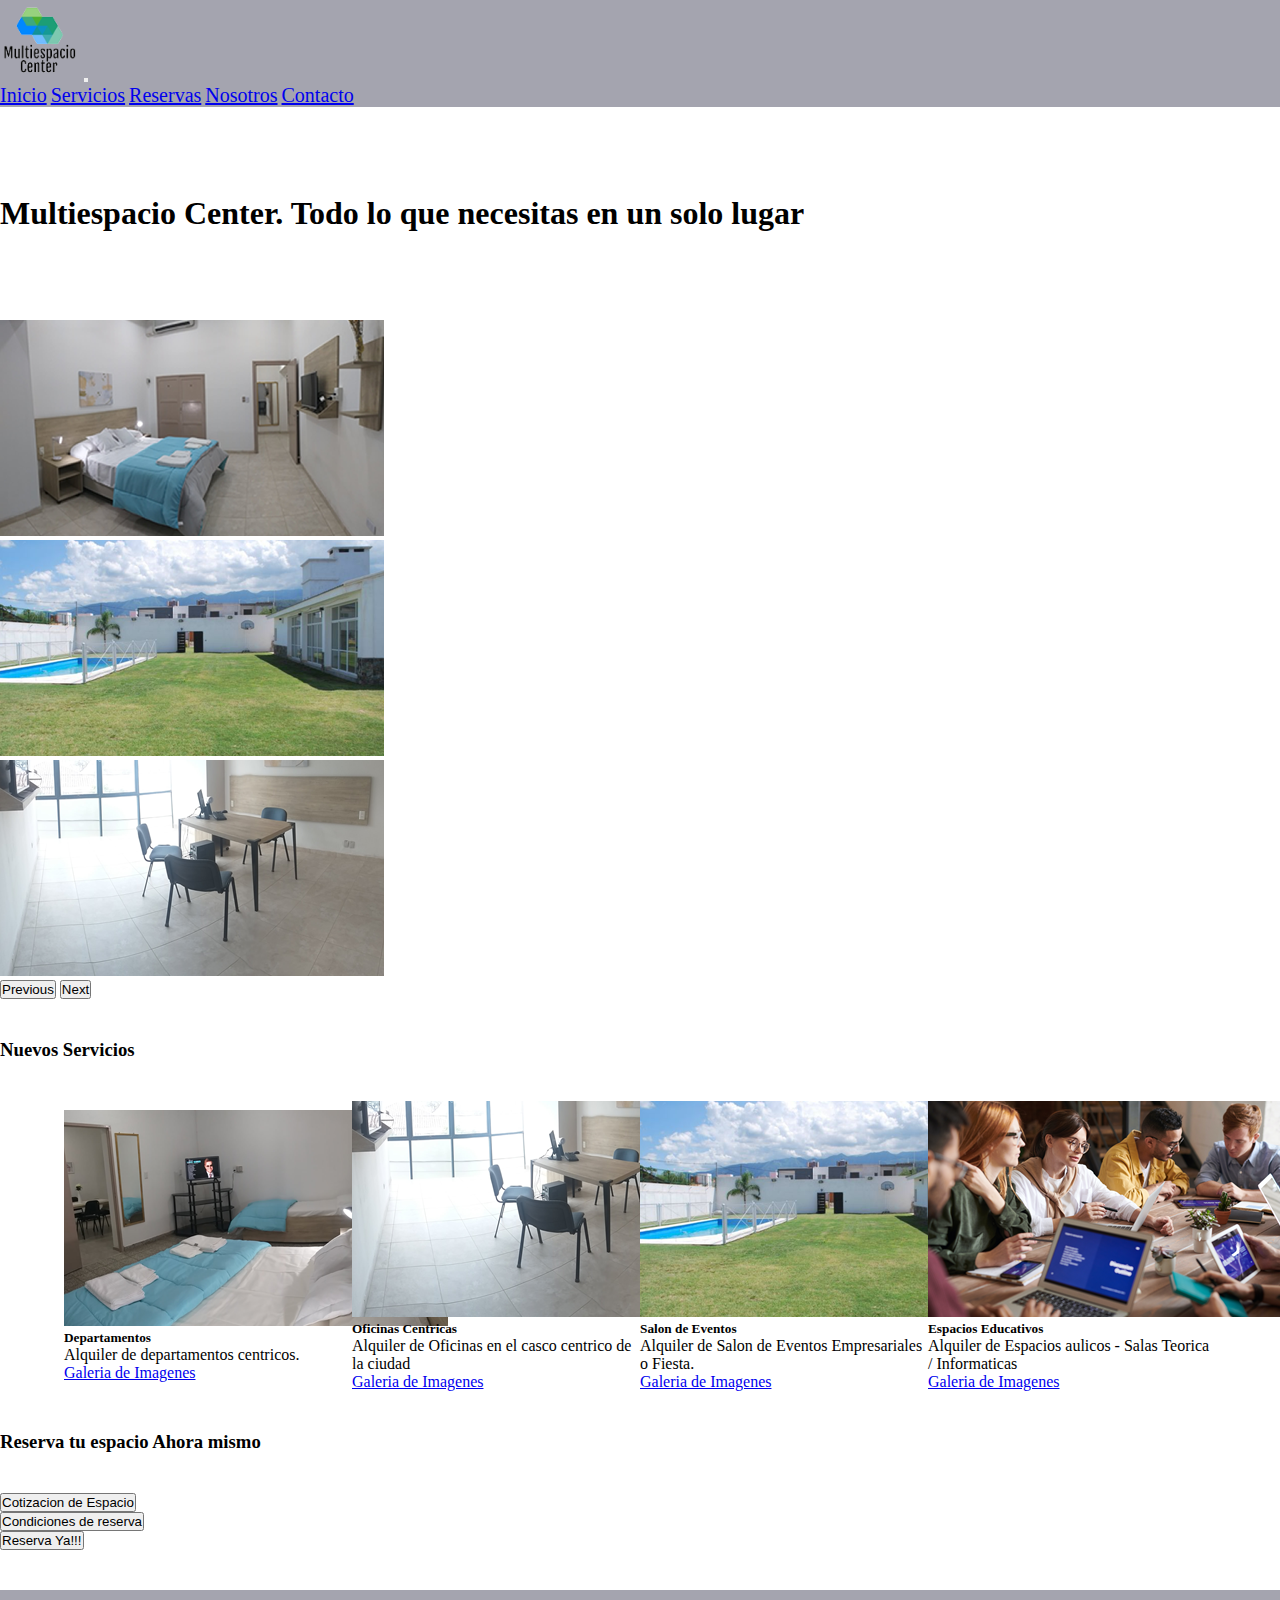
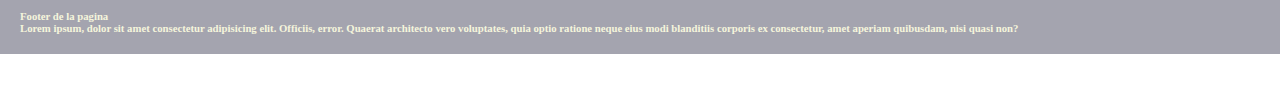
<file: index.html>
<!DOCTYPE html>
<html lang="en">
<head>
    <meta charset="UTF-8">
    <meta http-equiv="X-UA-Compatible" content="IE=edge">
    <meta name="viewport" content="width=device-width, initial-scale=1.0">
    <title>Multiespacio Center. Home</title>
	<link rel="shortcut icon" href="../imagen/favicon-16x16.png">
    <!-- CSS only -->
<link href="https://cdn.jsdelivr.net/npm/bootstrap@5.2.2/dist/css/bootstrap.min.css" rel="stylesheet" integrity="sha384-Zenh87qX5JnK2Jl0vWa8Ck2rdkQ2Bzep5IDxbcnCeuOxjzrPF/et3URy9Bv1WTRi" crossorigin="anonymous">
<!-- JavaScript Bundle with Popper -->
<script src="https://cdn.jsdelivr.net/npm/bootstrap@5.2.2/dist/js/bootstrap.bundle.min.js" integrity="sha384-OERcA2EqjJCMA+/3y+gxIOqMEjwtxJY7qPCqsdltbNJuaOe923+mo//f6V8Qbsw3" crossorigin="anonymous"></script>
<link rel="stylesheet" href="./css/estilos.css">
</head>
<body class="bg-success p-2 text-dark bg-opacity-10">

<!-- 	Index desarrollado con bootstrap -->

<header>
	<!-- 	NavBar desarrollado con  bootstrap-->
	<nav class="navbar navbar-expand-lg fixed-top navcolor">
		<div class="container-fluid">
		  <img src="./imagen/logo_multiespacio_10x10-.png" alt="Bootstrap" width="80" height="80">
		  
		  <button class="navbar-toggler" type="button" data-bs-toggle="collapse" data-bs-target="#navbarNav" aria-controls="navbarNav" aria-expanded="false" aria-label="Toggle navigation">
			<span class="navbar-toggler-icon"></span>
		  </button>
		  <div class="collapse navbar-collapse" id="navbarNav">
			<ul class="navbar-nav ms-auto text-white">
			  <li class="nav-item">
				<a class="nav-link active" aria-current="page text-white" href="./index.html">Inicio</a>
			  </li>
			  <li class="nav-item">
				<a class="nav-link text-white" href="./pages/servicios.html">Servicios</a>
			  </li>
			  <li class="nav-item">
				<a class="nav-link text-white" href="./pages/reservas.html">Reservas</a>
			  </li>
			  <li class="nav-item">
				<a class="nav-link text-white" href="./pages/nosotros.html">Nosotros</a>
			  </li>
			  <li class="nav-item">
				<a class="nav-link text-white " href="./pages/contacto.html">Contacto</a>
			  </li>
			</ul>
		  </div>
		</div>
	  </nav>
	  <div class="container-fluid bg-success p-2 text-dark bg-opacity-25 text-info text-center margin_div ">
	  <h1>Multiespacio Center. Todo lo que necesitas en un solo lugar</h1>
	</div>
</header>
<main>
<!-- Seccion Principal -->
<section class="container-fluid ">
	<!-- Article correspondiente al Carrousel -->
	<article class="art_margin container-fluid">
		<div id="carouselExampleControls" class="carousel slide container-fluid tamanio_img" data-bs-ride="carousel">
			<div class="carousel-inner tamanio_img">
			  <div class="carousel-item active tamanio_img">
				<img src="./imagen/foto_1.png" class="d-block w-100 img-fluid img-thumbnail" alt="...">
			  </div>
			  <div class="carousel-item tamanio_img">
				<img src="./imagen/foto_3.png" class="d-block w-100 img-fluid img-thumbnail" alt="...">
			  </div>
			  <div class="carousel-item tamanio_img">
				<img src="./imagen/foto_4.png" class="d-block w-100 img-fluid img-thumbnail" alt="...">
			  </div>
			</div>
			<button class="carousel-control-prev" type="button" data-bs-target="#carouselExampleControls" data-bs-slide="prev">
			  <span class="carousel-control-prev-icon" aria-hidden="true"></span>
			  <span class="visually-hidden">Previous</span>
			</button>
			<button class="carousel-control-next" type="button" data-bs-target="#carouselExampleControls" data-bs-slide="next">
			  <span class="carousel-control-next-icon" aria-hidden="true"></span>
			  <span class="visually-hidden">Next</span>
			</button>
		  </div>
	</article>
	<!-- Article correspondiente galeria de imagenes con sus servicios -->
	<article class="art_margin">
		<div class="container-fluid bg-success p-2 text-dark bg-opacity-25 text-info text-center margin_div_grid">
			<h3>Nuevos Servicios</h3>
		</div>
		<!-- Grid -->
		<div class="container ">
			<div class="row justify-content-center d-flex align-items-center">
			  <div class="col-12 justify-content-center d-flex align-items-center col-md-6 col-xl-3 margin-bottom">
				<div class="card" style="width: 18rem;">
					<img src="./imagen/foto_6.png" class="card-img-top" alt="...">
					<div class="card-body">
					  <h5 class="card-title">Departamentos</h5>
					  <p class="card-text">Alquiler de departamentos centricos.</p>
					  <a href="#" class="btn btn-primary">Galeria de Imagenes</a>
					</div>
				  </div>
			  </div>
			  <div class="col-12 justify-content-center d-flex align-items-center col-md-6 col-xl-3">
				<div class="card" style="width: 18rem;">
					<img src="./imagen/foto_4.png" class="card-img-top" alt="...">
					<div class="card-body">
					  <h5 class="card-title">Oficinas Centricas</h5>
					  <p class="card-text">Alquiler de Oficinas en el casco centrico de la ciudad</p>
					  <a href="#" class="btn btn-primary">Galeria de Imagenes</a>
					</div>
				  </div>
			  </div>
			  <div class="col-12 justify-content-center d-flex align-items-center col-md-6 col-xl-3 margin-bottom">
				<div class="card" style="width: 18rem;">
					<img src="./imagen/foto_3.png" class="card-img-top" alt="...">
					<div class="card-body">
					  <h5 class="card-title">Salon de Eventos</h5>
					  <p class="card-text">Alquiler de Salon de Eventos Empresariales o Fiesta.</p>
					  <a href="#" class="btn btn-primary">Galeria de Imagenes</a>
					</div>
				  </div>
			  </div>
			  <div class="col-12 justify-content-center d-flex align-items-center col-md-6 col-xl-3 margin-bottom">
				<div class="card" style="width: 18rem;">
					<img src="./imagen/foto_oficina3.png" class="card-img-top" alt="...">
					<div class="card-body">
					  <h5 class="card-title">Espacios Educativos</h5>
					  <p class="card-text">Alquiler de Espacios aulicos - Salas Teorica / Informaticas</p>
					  <a href="#" class="btn btn-primary">Galeria de Imagenes</a>
					</div>
				  </div>
			  </div>
			</div>
		  </div>		




	</article>
	<!-- Article correspondiente al espacio de reservas -->
	<article>
		<div class="container-fluid bg-success p-2 text-dark bg-opacity-25 text-info text-center">
			<h3>Reserva tu espacio Ahora mismo</h3>
		
		<div class="container text-center art_margin">
			<div class="row">
			  <div class="col">
				<button type="button" class="btn btn-primary">Cotizacion de Espacio</button>
			  </div>
			  <div class="col">
				<button type="button" class="btn btn-primary">Condiciones de reserva</button>
			  </div>
			  <div class="col">
				<button type="button" class="btn btn-primary">Reserva Ya!!!</button>
			  </div>
			</div>
		  </div>
		</div>  
	</article>
</section>
</main>
<!-- Foooter Pie de pagina -->
<footer class="art_margin">
<div class="container-fluid  text-center">
	<h6 class="h6">Footer de la pagina</h6>    
    <h6 class="h6">Lorem ipsum, dolor sit amet consectetur adipisicing elit. Officiis, error. Quaerat architecto vero voluptates, quia optio ratione neque eius modi blanditiis corporis ex consectetur, amet aperiam quibusdam, nisi quasi non?</h6>    
</div>
</footer>
</body>
</html>
</file>
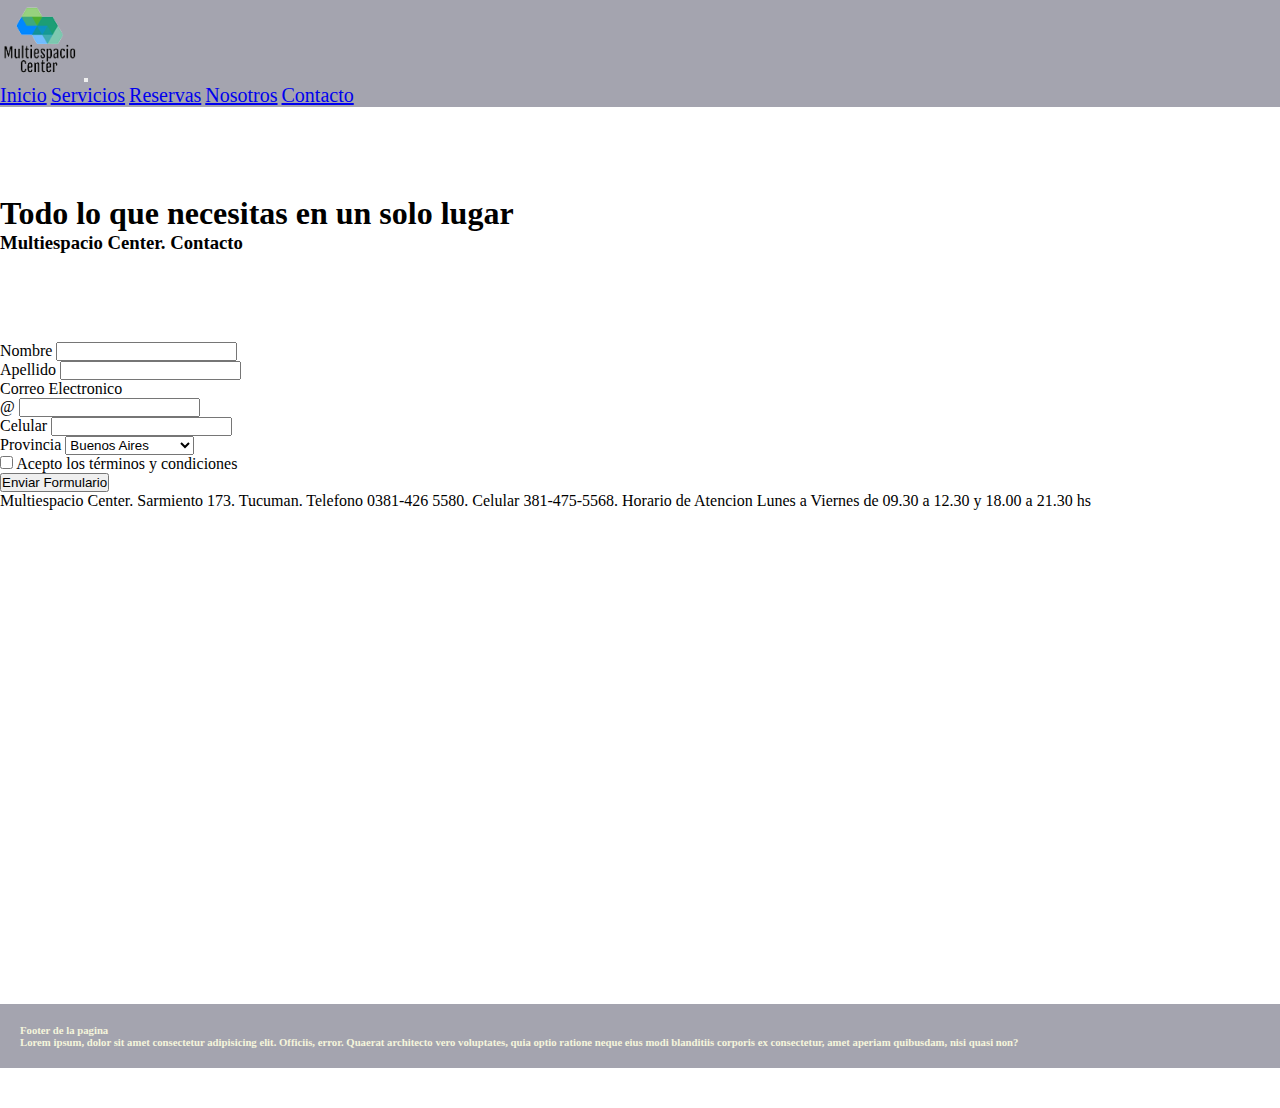
<file: pages/Contacto.html>
<!DOCTYPE html>
<html lang="en">
<head>
    <meta charset="UTF-8">
    <meta http-equiv="X-UA-Compatible" content="IE=edge">
    <meta name="viewport" content="width=device-width, initial-scale=1.0">
    <title>Multiespacio Center. Contacto</title>
	<link rel="shortcut icon" href="../imagen/favicon-16x16.png">
    <!-- CSS only -->
<link href="https://cdn.jsdelivr.net/npm/bootstrap@5.2.2/dist/css/bootstrap.min.css" rel="stylesheet" integrity="sha384-Zenh87qX5JnK2Jl0vWa8Ck2rdkQ2Bzep5IDxbcnCeuOxjzrPF/et3URy9Bv1WTRi" crossorigin="anonymous">
<!-- JavaScript Bundle with Popper -->
<script src="https://cdn.jsdelivr.net/npm/bootstrap@5.2.2/dist/js/bootstrap.bundle.min.js" integrity="sha384-OERcA2EqjJCMA+/3y+gxIOqMEjwtxJY7qPCqsdltbNJuaOe923+mo//f6V8Qbsw3" crossorigin="anonymous"></script>
<link rel="stylesheet" href="../css/estilos.css">
</head>
<body class="bg-success p-2 text-dark bg-opacity-10">

<!-- 	Servicios desarrollado con bootstrap + formulario+iframe> -->

<header>
	 	<!-- NavBar desarrollado con  bootstrap -->
	<nav class="navbar navbar-expand-lg fixed-top navcolor">
		<div class="container-fluid">
		  <img src="../imagen/logo_multiespacio_10x10-.png" alt="Bootstrap" width="80" height="80">
		  
		  <button class="navbar-toggler" type="button" data-bs-toggle="collapse" data-bs-target="#navbarNav" aria-controls="navbarNav" aria-expanded="false" aria-label="Toggle navigation">
			<span class="navbar-toggler-icon"></span>
		  </button>
		  <div class="collapse navbar-collapse" id="navbarNav">
			<ul class="navbar-nav ms-auto text-white">
			  <li class="nav-item">
				<a class="nav-link text-white "  href="../index.html">Inicio</a>
			  </li>
			  <li class="nav-item">
				<a class="nav-link   text-white  "  href="./Servicios.html">Servicios</a>
			  </li>
			  <li class="nav-item">
				<a class="nav-link text-white" href="./reservas.html">Reservas</a>
			  </li>
			  <li class="nav-item">
				<a class="nav-link text-white" href="./nosotros.html">Nosotros</a>
			  </li>
			  <li class="nav-item">
				<a class="nav-link active" aria-current="page text-white" href="./Contacto.html">Contacto</a>
			  </li>
			</ul>
		  </div>
		</div>
	  </nav>
	  <div class="container-fluid bg-success p-2 text-dark bg-opacity-25 text-info text-center margin_div ">
	  <h1>Todo lo que necesitas en un solo lugar</h1>
	  <h3>Multiespacio Center. Contacto</h3>
	</div>
</header>
<main>
<!-- Seccion Principal -->
<section class="">
	<!-- 	Formulario para completar-->
	
	<article class="">
		<!-- Grid -->
	
		<div class="container text-left">
			<div class="row">
	  			<div class="col-12 col-md-6">
		
					<form class="row g-3 needs-validation" novalidate>
						<div class="col-md-4">
			  				<label for="validationCustom01" class="form-label">Nombre</label>
			  				<input type="text" class="form-control" id="validationCustom01"  required>
						</div>
						<div class="col-md-4">
			  				<label for="validationCustom02" class="form-label">Apellido</label>
			  				<input type="text" class="form-control" id="validationCustom02"  required>
						</div>
						<div class="col-md-4">
			  				<label for="validationCustomUsername" class="form-label">Correo Electronico</label>
			  			<div class="input-group has-validation">
							<span class="input-group-text" id="inputGroupPrepend">@</span>
							<input type="text" class="form-control" id="validationCustomUsername" aria-describedby="inputGroupPrepend" required>
			  			</div>
						</div>
						<div class="col-md-6">
			  				<label for="validationCustom03" class="form-label">Celular</label>
			  				<input type="text" class="form-control" id="validationCustom03" required>
						</div>
						<div class="col-md-3">
			  				<label for="validationCustom04" class="form-label">Provincia</label>
			  				<select class="form-select" id="validationCustom04" required>
								<option selected disabled value="">Buenos Aires</option>
								<option>Catamarca</option>
								<option>Ciudad Autonoma</option>
								<option>Cordoba</option>
								<option>...</option>
			  				</select>
						</div>
						<div class="col-md-3">
						</div>
						<div class="col-12">
			  				<div class="form-check">
								<input class="form-check-input" type="checkbox" value="" id="invalidCheck" required>
								<label class="form-check-label" for="invalidCheck">
										Acepto los términos y condiciones
								</label>
							</div>
						</div>
						<div class="col-12">
			  				<button class="btn btn-primary" type="submit">Enviar Formulario</button>
						</div>
						<div class="col-12">
							<p>Multiespacio Center. Sarmiento 173. Tucuman. Telefono 0381-426 5580. Celular 381-475-5568. 
								Horario de Atencion Lunes a Viernes de 09.30 a 12.30 y 18.00 a 21.30 hs
							</p>
						</div>
		  			</form>
	  			</div>
				<!-- Se coloca el mapa con iframe -->
	  			<div class="col-12 col-md-6">
					<iframe src="https://www.google.com/maps/embed?pb=!1m18!1m12!1m3!1d3507.6282304194565!2d-65.78227973540169!3d-28.460621316379328!2m3!1f0!2f0!3f0!3m2!1i1024!2i768!4f13.1!3m3!1m2!1s0x942428bc1ecc09c1%3A0x14466a5ae4250cf9!2sSarmiento%20173%2C%20San%20Fernando%20del%20Valle%20de%20Catamarca%2C%20Catamarca!5e0!3m2!1ses-419!2sar!4v1667337938522!5m2!1ses-419!2sar" width="600" height="450" style="border:0;" allowfullscreen="" loading="lazy" referrerpolicy="no-referrer-when-downgrade"></iframe>
		
	  			</div>
			</div>
  		</div>

	</article>
		
	
</section>
</main>
<!-- Foooter Pie de pagina -->
<footer class="art_margin">
<div class="container-fluid  text-center">
	<h6 class="h6">Footer de la pagina</h6>    
    <h6 class="h6">Lorem ipsum, dolor sit amet consectetur adipisicing elit. Officiis, error. Quaerat architecto vero voluptates, quia optio ratione neque eius modi blanditiis corporis ex consectetur, amet aperiam quibusdam, nisi quasi non?</h6>    
</div>
</footer>
</body>
</html>
</file>
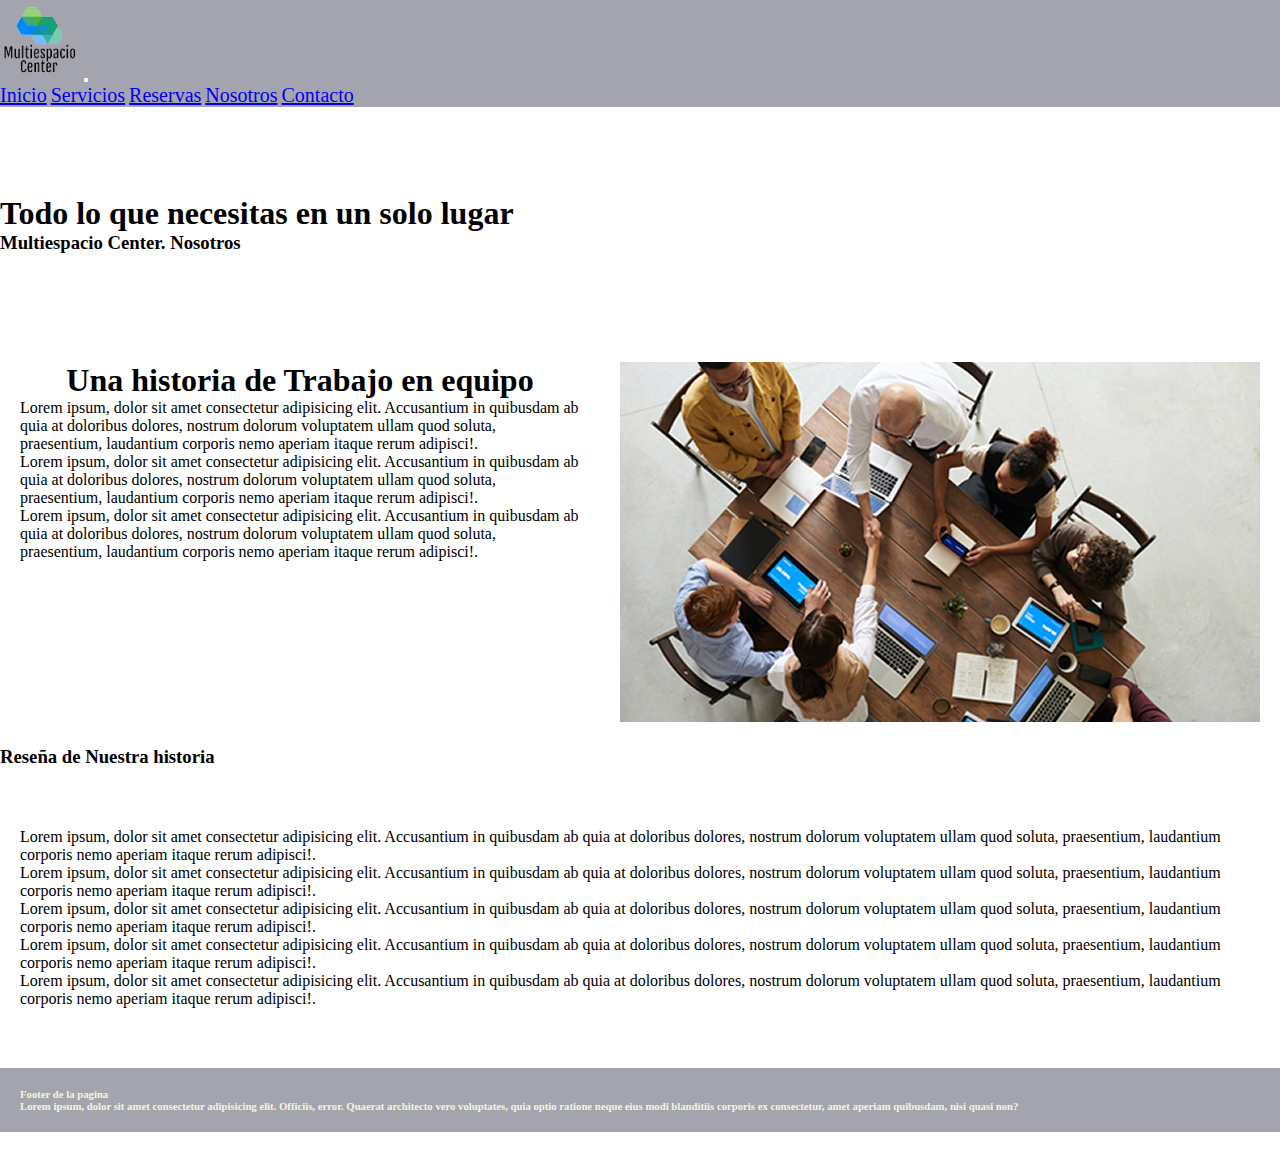
<file: pages/nosotros.html>
<!DOCTYPE html>
<html lang="en">
<head>
    <meta charset="UTF-8">
    <meta http-equiv="X-UA-Compatible" content="IE=edge">
    <meta name="viewport" content="width=device-width, initial-scale=1.0">
    <title>Multiespacio Center.Nosotros</title>
	<link rel="shortcut icon" href="../imagen/favicon-16x16.png">
    <!-- CSS only -->
<link href="https://cdn.jsdelivr.net/npm/bootstrap@5.2.2/dist/css/bootstrap.min.css" rel="stylesheet" integrity="sha384-Zenh87qX5JnK2Jl0vWa8Ck2rdkQ2Bzep5IDxbcnCeuOxjzrPF/et3URy9Bv1WTRi" crossorigin="anonymous">
<!-- JavaScript Bundle with Popper -->
<script src="https://cdn.jsdelivr.net/npm/bootstrap@5.2.2/dist/js/bootstrap.bundle.min.js" integrity="sha384-OERcA2EqjJCMA+/3y+gxIOqMEjwtxJY7qPCqsdltbNJuaOe923+mo//f6V8Qbsw3" crossorigin="anonymous"></script>
<link rel="stylesheet" href="../css/estilos.css">
</head>
<body class="bg-success p-2 text-dark bg-opacity-10">

<!-- 	Nosotros desarrollado con bootstrap + Grid-->

<header>
	<!-- 	NavBar desarrollado con  bootstrap-->
	<nav class="navbar navbar-expand-lg fixed-top navcolor">
		<div class="container-fluid">
		  <img src="../imagen/logo_multiespacio_10x10-.png" alt="Bootstrap" width="80" height="80">
		  
		  <button class="navbar-toggler" type="button" data-bs-toggle="collapse" data-bs-target="#navbarNav" aria-controls="navbarNav" aria-expanded="false" aria-label="Toggle navigation">
			<span class="navbar-toggler-icon"></span>
		  </button>
		  <div class="collapse navbar-collapse" id="navbarNav">
			<ul class="navbar-nav ms-auto text-white">
			  <li class="nav-item">
				<a class="nav-link text-white "  href="../index.html">Inicio</a>
			  </li>
			  <li class="nav-item">
				<a class="nav-link   text-white  "  href="./Servicios.html">Servicios</a>
			  </li>
			  <li class="nav-item">
				<a class="nav-link text-white"  href="./reservas.html">Reservas</a>
			  </li>
			  <li class="nav-item">
				<a class="nav-link active" aria-current="page text-white" href="./nosotros.html">Nosotros</a>
			  </li>
			  <li class="nav-item">
				<a class="nav-link text-white"  href="./Contacto.html">Contacto</a>
			  </li>
			</ul>
		  </div>
		</div>
	  </nav>
	  <div class="container-fluid bg-success p-2 text-dark bg-opacity-25 text-info text-center margin_div ">
	  <h1>Todo lo que necesitas en un solo lugar</h1>
	  <h3>Multiespacio Center. Nosotros</h3>
	</div>
</header>
<main>
<!-- Seccion Principal -->
<section class="">
	<article class="">
    <!-- Grid -->
    	<section class="sec-home">
			<article class="home-cta">
				<div class="Marco_div">
					<h2 class="home-title t-center">Una historia de Trabajo en equipo</h2>
					<p class="home-text t-left">Lorem ipsum, dolor sit amet consectetur adipisicing elit. Accusantium in quibusdam ab quia at doloribus dolores, nostrum dolorum voluptatem ullam quod soluta, praesentium, laudantium corporis nemo aperiam itaque rerum adipisci!.</p>
					<p class="home-text t-left">Lorem ipsum, dolor sit amet consectetur adipisicing elit. Accusantium in quibusdam ab quia at doloribus dolores, nostrum dolorum voluptatem ullam quod soluta, praesentium, laudantium corporis nemo aperiam itaque rerum adipisci!.</p>
					<p class="home-text t-left">Lorem ipsum, dolor sit amet consectetur adipisicing elit. Accusantium in quibusdam ab quia at doloribus dolores, nostrum dolorum voluptatem ullam quod soluta, praesentium, laudantium corporis nemo aperiam itaque rerum adipisci!.</p>

				</div>
			</article>
			<div class="home-img  d-md-block">
				<div class="Marco_div">
					<img src="../imagen/foto_oficina_1.png" alt="" />
				</div>
			</div>
		</section>
	</article>
	<div class="container-fluid bg-success p-2 text-dark bg-opacity-25 text-info text-center margin_div_grid">
		<h3>Reseña de Nuestra historia</h3>
	</div>
	<article class="">
	    <div class="Marco_div">
			<p class="home-text t-left h5">Lorem ipsum, dolor sit amet consectetur adipisicing elit. Accusantium in quibusdam ab quia at doloribus dolores, nostrum dolorum voluptatem ullam quod soluta, praesentium, laudantium corporis nemo aperiam itaque rerum adipisci!.</p>
			<p class="home-text t-left h5">Lorem ipsum, dolor sit amet consectetur adipisicing elit. Accusantium in quibusdam ab quia at doloribus dolores, nostrum dolorum voluptatem ullam quod soluta, praesentium, laudantium corporis nemo aperiam itaque rerum adipisci!.</p>
			<p class="home-text t-left h5">Lorem ipsum, dolor sit amet consectetur adipisicing elit. Accusantium in quibusdam ab quia at doloribus dolores, nostrum dolorum voluptatem ullam quod soluta, praesentium, laudantium corporis nemo aperiam itaque rerum adipisci!.</p>
			<p class="home-text t-left h5">Lorem ipsum, dolor sit amet consectetur adipisicing elit. Accusantium in quibusdam ab quia at doloribus dolores, nostrum dolorum voluptatem ullam quod soluta, praesentium, laudantium corporis nemo aperiam itaque rerum adipisci!.</p>
			<p class="home-text t-left h5">Lorem ipsum, dolor sit amet consectetur adipisicing elit. Accusantium in quibusdam ab quia at doloribus dolores, nostrum dolorum voluptatem ullam quod soluta, praesentium, laudantium corporis nemo aperiam itaque rerum adipisci!.</p>
		
		</div>

	</article>
</section>
</main>
<!-- Foooter Pie de pagina -->
<footer class="art_margin">
<div class="container-fluid  text-center">
	<h6 class="h6">Footer de la pagina</h6>    
    <h6 class="h6">Lorem ipsum, dolor sit amet consectetur adipisicing elit. Officiis, error. Quaerat architecto vero voluptates, quia optio ratione neque eius modi blanditiis corporis ex consectetur, amet aperiam quibusdam, nisi quasi non?</h6>    
</div>
</footer>

</body>
</html>
</file>
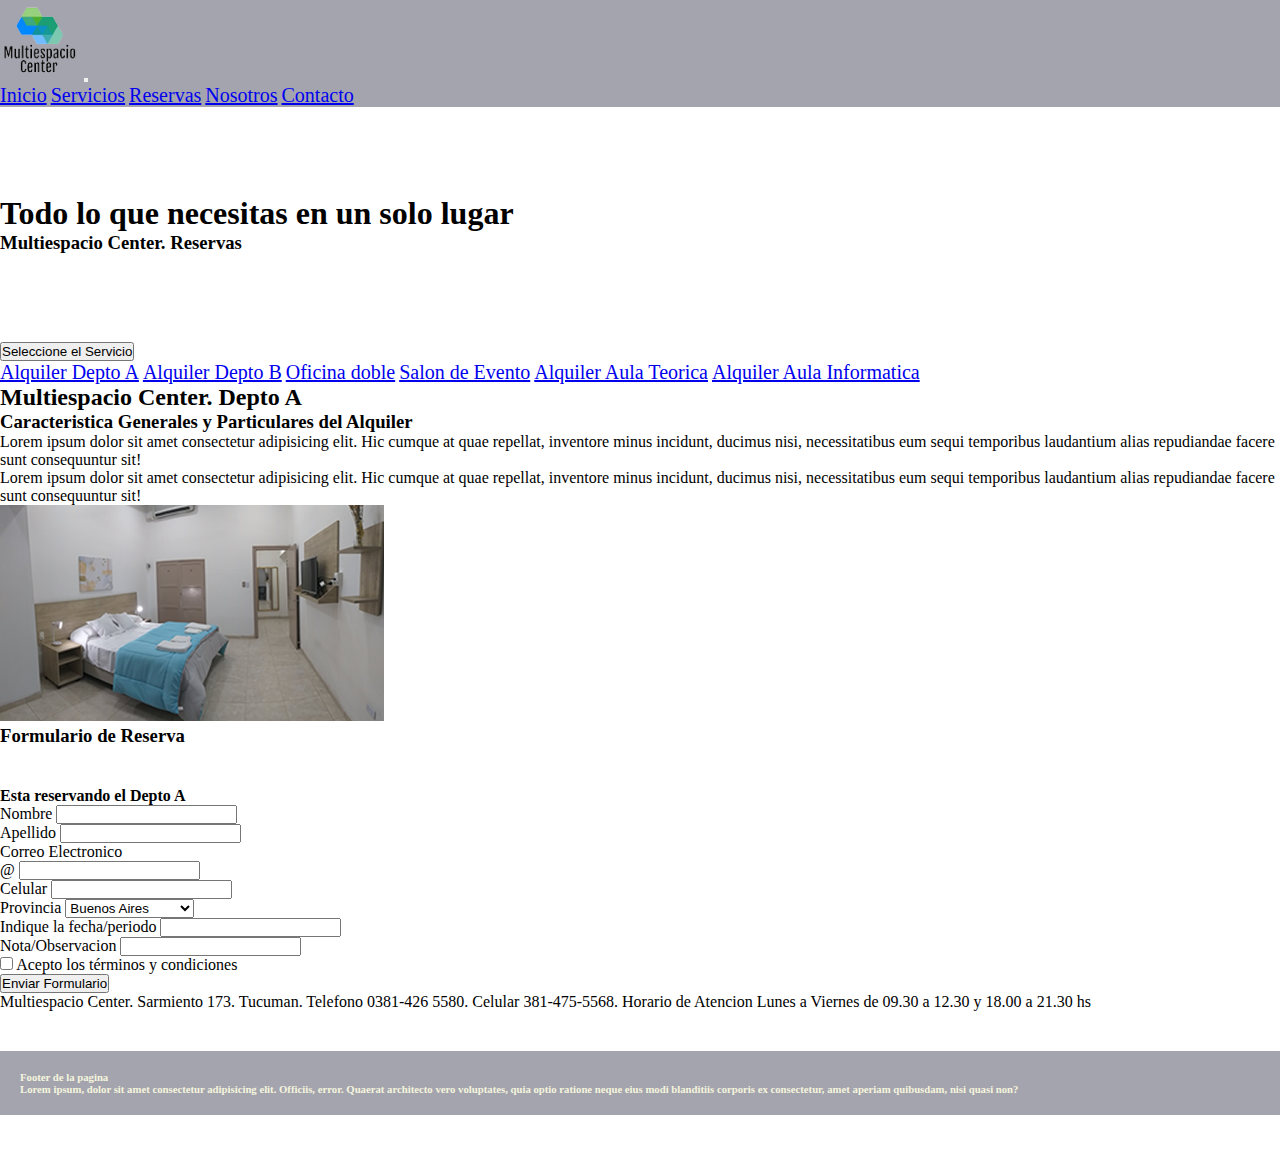
<file: pages/reservas.html>
<!DOCTYPE html>
<html lang="en">
<head>
    <meta charset="UTF-8">
    <meta http-equiv="X-UA-Compatible" content="IE=edge">
    <meta name="viewport" content="width=device-width, initial-scale=1.0">
    <title>Multiespacio Center.Reservas</title>
	<link rel="shortcut icon" href="../imagen/favicon-16x16.png">
    <!-- CSS only -->
<link href="https://cdn.jsdelivr.net/npm/bootstrap@5.2.2/dist/css/bootstrap.min.css" rel="stylesheet" integrity="sha384-Zenh87qX5JnK2Jl0vWa8Ck2rdkQ2Bzep5IDxbcnCeuOxjzrPF/et3URy9Bv1WTRi" crossorigin="anonymous">
<!-- JavaScript Bundle with Popper -->
<script src="https://cdn.jsdelivr.net/npm/bootstrap@5.2.2/dist/js/bootstrap.bundle.min.js" integrity="sha384-OERcA2EqjJCMA+/3y+gxIOqMEjwtxJY7qPCqsdltbNJuaOe923+mo//f6V8Qbsw3" crossorigin="anonymous"></script>
<link rel="stylesheet" href="../css/estilos.css">
</head>
<body class="bg-success p-2 text-dark bg-opacity-10">

<!-- 	Servicios desarrollado con bootstrap + Animaciones con AOS-->

<header>
	<!-- 	NavBar desarrollado con  bootstrap-->
	<nav class="navbar navbar-expand-lg fixed-top navcolor">
		<div class="container-fluid">
		  <img src="../imagen/logo_multiespacio_10x10-.png" alt="Bootstrap" width="80" height="80">
		  
		  <button class="navbar-toggler" type="button" data-bs-toggle="collapse" data-bs-target="#navbarNav" aria-controls="navbarNav" aria-expanded="false" aria-label="Toggle navigation">
			<span class="navbar-toggler-icon"></span>
		  </button>
		  <div class="collapse navbar-collapse" id="navbarNav">
			<ul class="navbar-nav ms-auto text-white">
			  <li class="nav-item">
				<a class="nav-link text-white "  href="../index.html">Inicio</a>
			  </li>
			  <li class="nav-item">
				<a class="nav-link   text-white  "  href="./Servicios.html">Servicios</a>
			  </li>
			  <li class="nav-item">
				<a class="nav-link active" aria-current="page text-white" href="./reservas.html">Reservas</a>
			  </li>
			  <li class="nav-item">
				<a class="nav-link text-white" href="./nosotros.html">Nosotros</a>
			  </li>
			  <li class="nav-item">
				<a class="nav-link text-white" href="./Contacto.html">Contacto</a>
			  </li>
			</ul>
		  </div>
		</div>
	  </nav>
	  <div class="container-fluid bg-success p-2 text-dark bg-opacity-25 text-info text-center margin_div ">
	  <h1>Todo lo que necesitas en un solo lugar</h1>
	  <h3>Multiespacio Center. Reservas</h3>
	</div>
</header>
<main>
<!-- Seccion Principal -->
<section class="">
	<!-- 	Galeria de Servicios (Imagen+Info) + Animaciones con AOS-->
	<!-- 	Servicios de alquileres-->
<!--  -->

<article class="">
    <!-- Grid -->
        
    <div class="container text-left">
        <div class="row">
          	<div class="col-12 col-md-6">
	            <div class="dropdown">
					<button class="btn btn-secondary dropdown-toggle" type="button" data-bs-toggle="dropdown" aria-expanded="false">
					  Seleccione el Servicio
					</button>
					<ul class="dropdown-menu">
				  		<li><a class="dropdown-item" href="#">Alquiler Depto A</a></li>
				  		<li><a class="dropdown-item" href="#">Alquiler Depto B</a></li>
				  		<li><a class="dropdown-item" href="#">Oficina  doble</a></li>
				  		<li><a class="dropdown-item" href="#">Salon de Evento</a></li>
				  		<li><a class="dropdown-item" href="#">Alquiler Aula Teorica</a></li>
				  		<li><a class="dropdown-item" href="#">Alquiler Aula Informatica</a></li>
					</ul>
				</div>
				<h2>Multiespacio Center. Depto A</h2>
				<h3>Caracteristica Generales y Particulares del Alquiler</h3>
				<P>Lorem ipsum dolor sit amet consectetur adipisicing elit. Hic cumque at quae repellat, inventore minus incidunt, ducimus nisi, necessitatibus eum sequi temporibus laudantium alias repudiandae facere sunt consequuntur sit!</P>
				<P>Lorem ipsum dolor sit amet consectetur adipisicing elit. Hic cumque at quae repellat, inventore minus incidunt, ducimus nisi, necessitatibus eum sequi temporibus laudantium alias repudiandae facere sunt consequuntur sit!</P>
				
        	</div>
         	<div class="col-12 col-md-6"">
            	<img src="../imagen/foto_1.png" class="d-block w-100 img-fluid img-thumbnail" alt="...">
				
           
	        </div>
        </div>
		
    </div>

</article>
<div class="container-fluid bg-success p-2 text-dark bg-opacity-25 text-info text-center margin_div_grid">
	<h3>Formulario de  Reserva</h3>
</div>
<article class="">
    <!-- Grid -->
        
    <div class="container text-left">
        <div class="row">
          	<div class="col-12">
	            <h4>Esta reservando el Depto A</h4>
				<form class="row g-3 needs-validation " novalidate>
					<div class="col-md-4 text-left">
						  <label for="validationCustom01" class="form-label">Nombre</label>
						  <input type="text" class="form-control" id="validationCustom01"  required>
					</div>
					<div class="col-md-4 ">
						  <label for="validationCustom02" class="form-label">Apellido</label>
						  <input type="text" class="form-control" id="validationCustom02"  required>
					</div>
					<div class="col-md-4 ">
						  <label for="validationCustomUsername" class="form-label">Correo Electronico</label>
					  <div class="input-group has-validation">
						<span class="input-group-text" id="inputGroupPrepend">@</span>
						<input type="text" class="form-control" id="validationCustomUsername" aria-describedby="inputGroupPrepend" required>
					  </div>
					</div>
					<div class="col-md-6 ">
						  <label for="validationCustom03" class="form-label">Celular</label>
						  <input type="text" class="form-control" id="validationCustom03" required>
					</div>
					<div class="col-md-3 ">
						  <label for="validationCustom04" class="form-label">Provincia</label>
						  <select class="form-select" id="validationCustom04" required>
							<option selected disabled value="">Buenos Aires</option>
							<option>Catamarca</option>
							<option>Ciudad Autonoma</option>
							<option>Cordoba</option>
							<option>...</option>
						  </select>
					</div>
					<div class="col-md-3 ">
						<label for="validationCustom07" class="form-label">Indique la fecha/periodo</label>
						<input type="text" class="form-control" id="validationCustom07" required>

					</div>
					<div class="col-12 ">
						<label for="validationCustom08" class="form-label">Nota/Observacion</label>
						<input type="text" class="form-control" id="validationCustom08" required>
					</div>
					<div class="col-12 ">
						  <div class="form-check">
							<input class="form-check-input" type="checkbox" value="" id="invalidCheck" required>
							<label class="form-check-label" for="invalidCheck">
									Acepto los términos y condiciones
							</label>
						</div>
					</div>
					<div class="col-12 ">
						  <button class="btn btn-primary" type="submit">Enviar Formulario</button>
					</div>
					<div class="col-12 ">
						<p>Multiespacio Center. Sarmiento 173. Tucuman. Telefono 0381-426 5580. Celular 381-475-5568. 
							Horario de Atencion Lunes a Viernes de 09.30 a 12.30 y 18.00 a 21.30 hs
						</p>
					</div>
				  </form>				

				
        	</div>
         	
        </div>
		
    </div>

</article>
</section>
</main>
<!-- Foooter Pie de pagina -->
<footer class="art_margin">
<div class="container-fluid  text-center">
	<h6 class="h6">Footer de la pagina</h6>    
    <h6 class="h6">Lorem ipsum, dolor sit amet consectetur adipisicing elit. Officiis, error. Quaerat architecto vero voluptates, quia optio ratione neque eius modi blanditiis corporis ex consectetur, amet aperiam quibusdam, nisi quasi non?</h6>    
</div>
</footer>
</body>
</html>
</file>
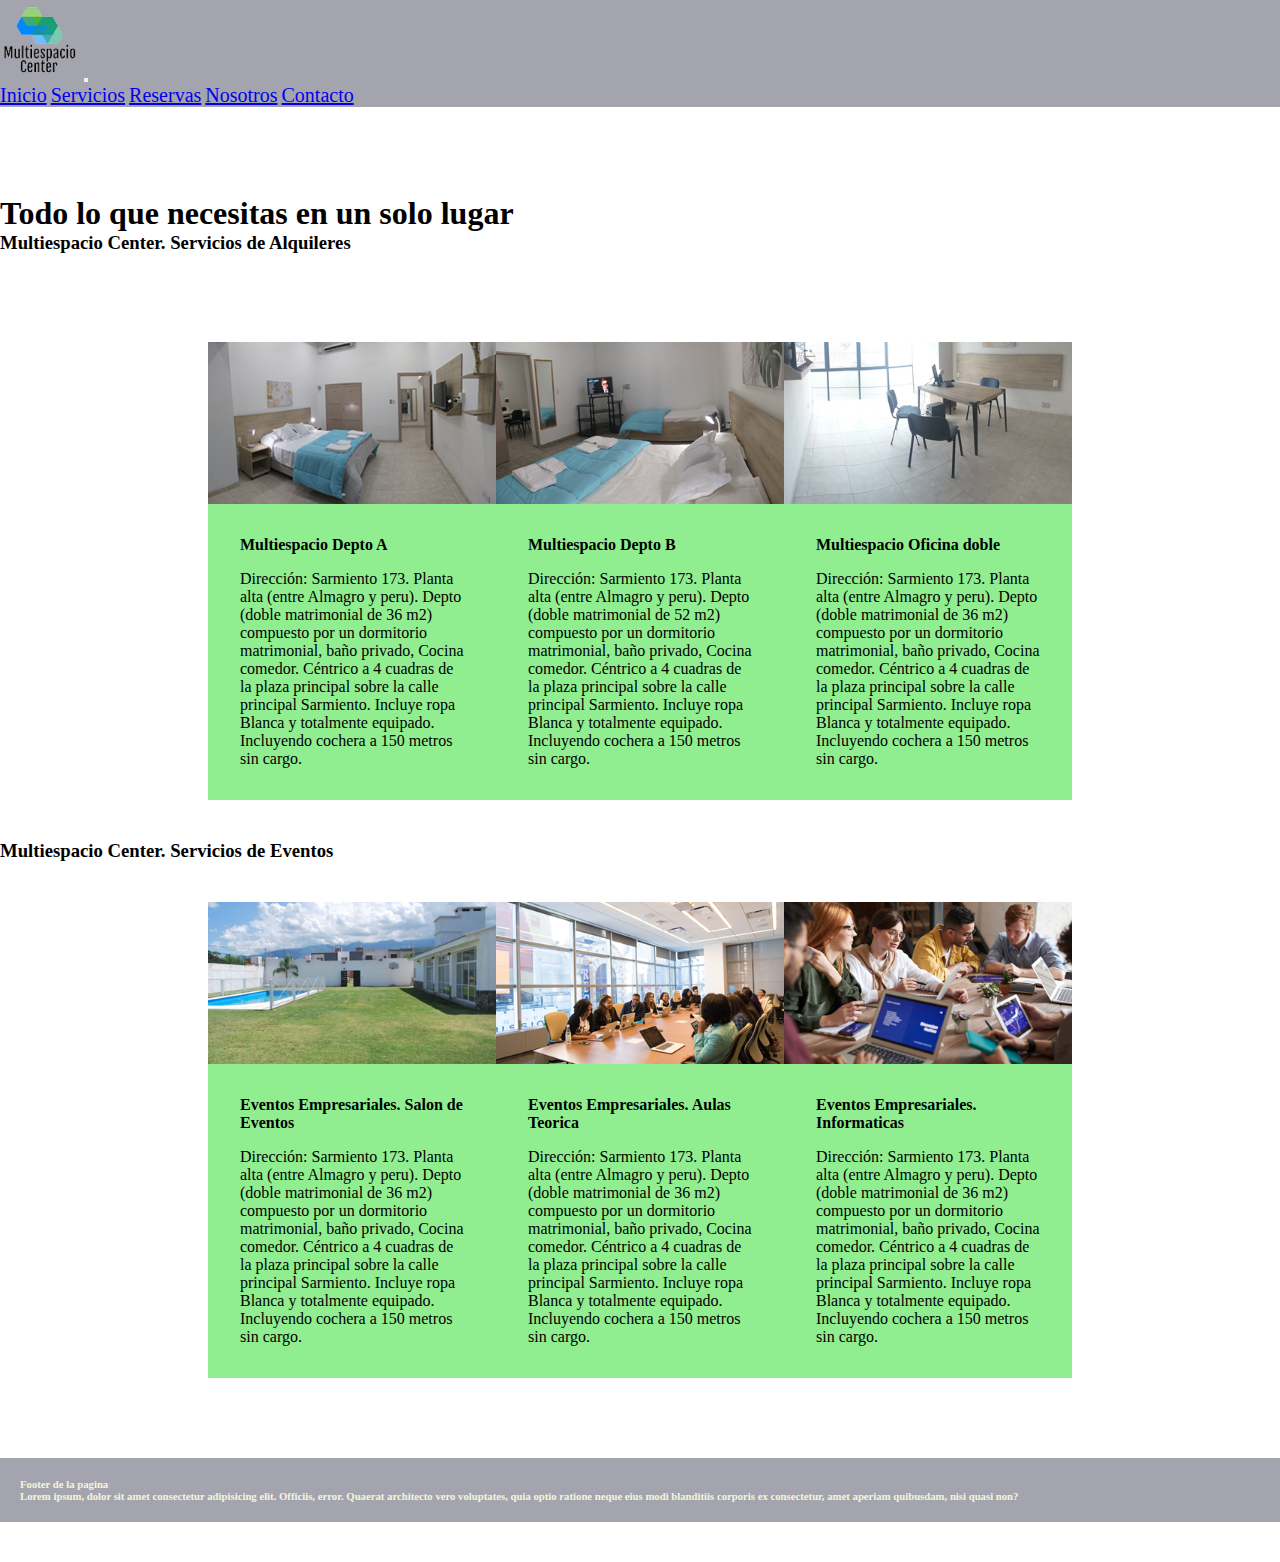
<file: pages/Servicios.html>
<!DOCTYPE html>
<html lang="en">
<head>
    <meta charset="UTF-8">
    <meta http-equiv="X-UA-Compatible" content="IE=edge">
    <meta name="viewport" content="width=device-width, initial-scale=1.0">
    <title>Multiespacio Center. Servicios de Alquileres</title>
	<link rel="shortcut icon" href="../imagen/favicon-16x16.png">
    <!-- CSS only -->
<link href="https://cdn.jsdelivr.net/npm/bootstrap@5.2.2/dist/css/bootstrap.min.css" rel="stylesheet" integrity="sha384-Zenh87qX5JnK2Jl0vWa8Ck2rdkQ2Bzep5IDxbcnCeuOxjzrPF/et3URy9Bv1WTRi" crossorigin="anonymous">
<!-- JavaScript Bundle with Popper -->
<script src="https://cdn.jsdelivr.net/npm/bootstrap@5.2.2/dist/js/bootstrap.bundle.min.js" integrity="sha384-OERcA2EqjJCMA+/3y+gxIOqMEjwtxJY7qPCqsdltbNJuaOe923+mo//f6V8Qbsw3" crossorigin="anonymous"></script>
<!-- AOS -->
<link href="https://unpkg.com/aos@2.3.1/dist/aos.css" rel="stylesheet">
<link rel="stylesheet" href="../css/estilos.css">
</head>
<body class="bg-success p-2 text-dark bg-opacity-10">

<!-- 	Servicios desarrollado con bootstrap + Animaciones con AOS-->

<header>
	<!-- 	NavBar desarrollado con  bootstrap-->
	<nav class="navbar navbar-expand-lg fixed-top navcolor">
		<div class="container-fluid">
		  <img src="../imagen/logo_multiespacio_10x10-.png" alt="Bootstrap" width="80" height="80">
		  
		  <button class="navbar-toggler" type="button" data-bs-toggle="collapse" data-bs-target="#navbarNav" aria-controls="navbarNav" aria-expanded="false" aria-label="Toggle navigation">
			<span class="navbar-toggler-icon"></span>
		  </button>
		  <div class="collapse navbar-collapse" id="navbarNav">
			<ul class="navbar-nav ms-auto text-white">
			  <li class="nav-item">
				<a class="nav-link text-white "  href="../index.html">Inicio</a>
			  </li>
			  <li class="nav-item">
				<a class="nav-link  active " aria-current="page text-white" href="./Servicios.html">Servicios</a>
			  </li>
			  <li class="nav-item">
				<a class="nav-link text-white" href="./reservas.html">Reservas</a>
			  </li>
			  <li class="nav-item">
				<a class="nav-link text-white" href="./nosotros.html">Nosotros</a>
			  </li>
			  <li class="nav-item">
				<a class="nav-link text-white " href="./Contacto.html">Contacto</a>
			  </li>
			</ul>
		  </div>
		</div>
	  </nav>
	  <div class="container-fluid bg-success p-2 text-dark bg-opacity-25 text-info text-center margin_div ">
	  <h1>Todo lo que necesitas en un solo lugar</h1>
	  <h3>Multiespacio Center. Servicios de Alquileres</h3>
	</div>
</header>
<main>
<!-- Seccion Principal -->
<section class="">
	<!-- 	Galeria de Servicios (Imagen+Info) + Animaciones con AOS-->
	<!-- 	Servicios de alquileres-->
	<article class="">
<!-- Grid -->
	<div class="container ">
		<div class="row justify-content-center d-flex align-items-center">
	  		<div class="col-12 justify-content-center d-flex align-items-center col-md-6 col-xl-3 margin-bottom">
				<div class="card" style="width: 18rem;">
					<div class="tarjetita tarjetita1" >
						<img src="../imagen/foto_1.png" alt="Placeholder">
						<div class="info">
							<h4 class="titulo">Multiespacio Depto A</h4>
							<p class="descripcion">Dirección: Sarmiento 173. Planta alta (entre Almagro y peru).
								Depto (doble matrimonial de 36 m2) compuesto por un dormitorio matrimonial, baño privado, Cocina comedor. 
								Céntrico a 4 cuadras de la plaza principal sobre la calle principal Sarmiento.	
								Incluye ropa Blanca y totalmente equipado.	
								Incluyendo cochera a 150 metros sin cargo.
							</p>
						</div>
					</div>
				</div>  
			</div>
		    <div class="col-12 justify-content-center d-flex align-items-center col-md-6 col-xl-3">
				<div class="card" style="width: 18rem;">
					<div class="tarjetita tarjetita1" >
						<img src="../imagen/foto_6.png" alt="Placeholder">
						<div class="info">
							<h4 class="titulo">Multiespacio Depto B</h4>
							<p class="descripcion">Dirección: Sarmiento 173. Planta alta (entre Almagro y peru).
								Depto (doble matrimonial de 52 m2) compuesto por un dormitorio matrimonial, baño privado, Cocina comedor. 
								Céntrico a 4 cuadras de la plaza principal sobre la calle principal Sarmiento.	
								Incluye ropa Blanca y totalmente equipado.	
								Incluyendo cochera a 150 metros sin cargo.
							</p>
						</div>
					</div>
		  		</div>
	  		</div>
	  		<div class="col-12 justify-content-center d-flex align-items-center col-md-6 col-xl-3 margin-bottom">
				<div class="card" style="width: 18rem;">
					<div class="tarjetita tarjetita1" >
						<img src="../imagen/foto_4.png" alt="Placeholder">
						<div class="info">
							<h4 class="titulo">Multiespacio Oficina doble</h4>
							<p class="descripcion">Dirección: Sarmiento 173. Planta alta (entre Almagro y peru).
								Depto (doble matrimonial de 36 m2) compuesto por un dormitorio matrimonial, baño privado, Cocina comedor. 
								Céntrico a 4 cuadras de la plaza principal sobre la calle principal Sarmiento.	
								Incluye ropa Blanca y totalmente equipado.	
								Incluyendo cochera a 150 metros sin cargo.
							</p>
						</div>
					</div>
	  			</div>
			</div>
		</div>			
  	</div>		
	</article>
	<!-- 	Galeria de Servicios (Imagen+Info) + Animaciones con AOS-->
	<!-- 	Servicios de Eventos-->
	<article class="ser_art_margin">
		<div class="container-fluid bg-success p-2 text-dark bg-opacity-25 text-info text-center margin_div_grid">
			<h3>Multiespacio Center. Servicios de Eventos</h3>
		</div>
		<!-- Grid -->
		<div class="container">
			<div class="row justify-content-center d-flex align-items-center">
			  <div class="col-12 justify-content-center d-flex align-items-center col-md-6 col-xl-3 margin-bottom">
				<div class="card" style="width: 18rem;">
				<div class="tarjetita tarjetita1" >
					<img src="../imagen/foto_3.png" alt="Placeholder">
					<div class="info">
						<h4 class="titulo">Eventos Empresariales. Salon de Eventos</h4>
						<p class="descripcion">Dirección: Sarmiento 173. Planta alta (entre Almagro y peru).
							Depto (doble matrimonial de 36 m2) compuesto por un dormitorio matrimonial, baño privado, Cocina comedor. 
							Céntrico a 4 cuadras de la plaza principal sobre la calle principal Sarmiento.	
							Incluye ropa Blanca y totalmente equipado.	
							Incluyendo cochera a 150 metros sin cargo.
						</p>
					</div>
				</div>
			</div>  
			</div>
			  <div class="col-12 justify-content-center d-flex align-items-center col-md-6 col-xl-3">
				<div class="card" style="width: 18rem;">
					<div class="tarjetita tarjetita1" >
						<img src="../imagen/foto_oficina4.png" alt="Placeholder">
						<div class="info">
							<h4 class="titulo">Eventos Empresariales. Aulas Teorica</h4>
							<p class="descripcion">Dirección: Sarmiento 173. Planta alta (entre Almagro y peru).
								Depto (doble matrimonial de 36 m2) compuesto por un dormitorio matrimonial, baño privado, Cocina comedor. 
								Céntrico a 4 cuadras de la plaza principal sobre la calle principal Sarmiento.	
								Incluye ropa Blanca y totalmente equipado.	
								Incluyendo cochera a 150 metros sin cargo.
								</p>
						</div>
					</div>
				  </div>
			  </div>
			  <div class="col-12 justify-content-center d-flex align-items-center col-md-6 col-xl-3 margin-bottom">
				<div class="card" style="width: 18rem;">
					<div class="tarjetita tarjetita1" >
						<img src="../imagen/foto_oficina3.png" alt="Placeholder">
						<div class="info">
							<h4 class="titulo">Eventos Empresariales. Informaticas</h4>
							<p class="descripcion">Dirección: Sarmiento 173. Planta alta (entre Almagro y peru).
								Depto (doble matrimonial de 36 m2) compuesto por un dormitorio matrimonial, baño privado, Cocina comedor. 
								Céntrico a 4 cuadras de la plaza principal sobre la calle principal Sarmiento.	
								Incluye ropa Blanca y totalmente equipado.	
								Incluyendo cochera a 150 metros sin cargo.
							</p>
						</div>
					</div>
			  </div>
			
			</div>
		  </div>		
	</article>
	<!-- Article correspondiente al espacio de reservas -->
</section>
</main>
<!-- Foooter Pie de pagina -->
<footer class="art_margin">
<div class="container-fluid  text-center">
	<h6 class="h6">Footer de la pagina</h6>    
    <h6 class="h6">Lorem ipsum, dolor sit amet consectetur adipisicing elit. Officiis, error. Quaerat architecto vero voluptates, quia optio ratione neque eius modi blanditiis corporis ex consectetur, amet aperiam quibusdam, nisi quasi non?</h6>    
</div>
</footer>
<script src="https://unpkg.com/aos@2.3.1/dist/aos.js"></script>
<script> 	AOS.init(); </script>
</body>
</html>
</file>
<file: css/estilos.css>
*{
	margin: 0;
	padding: 0;
}
 body{
	overflow-x: hidden;
}
/* html{
	font-size: 62.5%;
} */
.navcolor{
    background-color: rgb(164, 164, 175);
    color: beige;
/*     position:fixed;
    top: 0px;    */
}

/* .footercolor{
    background-color: rgb(164, 164, 175);
    color: beige;    
} */
 .tamanio_img{
     /* max-width: 100%;  */
    width: 40rem;
    height: auto;
/*     height: 400px; */
} 
.art_margin{
    margin: 40px 0px;
  /*   background-color: blueviolet; */

}
.ser_art_margin{
    margin-top: 40px;
    margin-bottom: 80px;
}
.margin_div{
    /* margin-left: 0px; */
    margin: 88px 0px;
}
.margin_div_grid{
    /* margin-left: 0px; */
    margin-bottom: 40px;
    /* justify-content: center;
    align-items: center; */
}
footer{
    background-color: rgb(164, 164, 175);
    color: beige;
    padding: 20px;
}


/* proxima pagina */

subtitle-color {
    color: #aaa;
  }
  .botones{
      justify-self: center;
      margin-bottom: 10px;
  }
  
  .btn-main, 
  .btn-sign {
    border-radius: 0.25rem;
    padding: 0.5rem 1rem;
    background-color: #0075ff;
    color: white;
    border: none;
    border: 1px solid #0075ff;
  }
  .btn-main:hover,
  .btn-sign:hover {
    background-color: white;
    color: #0075ff;
  }
/*  .btn-sign {
    font-size: 0.75rem;
    padding: 0.1rem 1rem;
  }
 
   .btn-sign,
  .btn-sec-s {
    border-radius: 0.25rem;
    padding: 0.5rem 1rem;
    color: blueviolet;
    background-color: transparent;
    border: none;
  }
  .btn-sign:hover,
  .btn-sec-s:hover {
    color: #888;
  }
  .btn-sign {
    font-size: 0.75rem;
    padding: 0.1rem 1rem;
  } 
*/   
  .main-menu {
    margin-bottom: 0;
    padding: 0;
  }
  .main-menu li {
    list-style: none;
    /* display: inline; */
    font-size: 1rem;
    margin-left: 0.2rem;
  }
  .main-menu li a {
    color: #000;
    text-decoration: none;
  }
  .main-menu li a:hover {
    text-decoration: underline;
  }
  .icon-sm i {
    font-size: 0.75rem;
    color: #0075ff;
    padding: 0.1rem 0.25rem;
    border-radius: 50%;
    box-shadow: 0 0 10px rgba(0, 0, 0, 0.2509803922);
  }
  #header{
      display: grid;
      grid-template-columns: 1fr;
      /* grid-template-rows: auto auto auto; */
      border-bottom: 2px solid black;
  }
  .nav{
      display: grid;
      grid-template-columns: 1fr;
      /* grid-template-rows: auto auto auto; */
      row-gap: 10px;
      justify-content: center;
      align-items: center;
  }
  .Logo, .menu, .botones{
      justify-self:center;
  }
  ul li a{
      font-size: 12px;
  }
  #main{
      display: grid;
      grid-template-columns: 1fr;
      grid-template-rows: auto auto auto;
  }
  .t-center{
      text-align: center;
  }
  .d-none{
      display: none;
  }
  .home-title{
      font-size: 32px;
  }
  .j-center{
      display: flex;
      justify-content: center;
  }
  .icon-text{
      display: flex;
      flex-direction: column;
      align-items: center;
      justify-content: space-around;
      height: 700px;
  }
  .features-description{
    border: 1px solid blue;
    width: 600px;
    height: auto;
  }
  .title{
    padding: 20px;
    
  }
  .Marco_div{
    padding: 20px;
    /* border: 1px solid blue; */
   /*  background-color:antiquewhite; */
  }
  #footer{
      background-color: #000;
      color: aliceblue;
     /*  width: 100vw; */
  }   
  .features-description {
      width: 190px;
      height: 254px;
      background: rgb(255, 255, 255);
      border-radius: 0.4em;
      box-shadow: 0.3em 0.3em 0.7em #00000015;
      transition: border 0.5s cubic-bezier(0.175, 0.885, 0.32, 1.275);
      border: rgb(250, 250, 250) 0.2em solid;
     }
     
     .features-description:hover {
      border: #006fff 0.2em solid;
     }
     .sec-footer-cta{
      padding: 20px;
     }
     .d-flex{
      display: flex;
      justify-content: center;
      align-items: center;
     }
/* table */
@media (min-width:768px){
  #header{
     /*  display: grid;
      grid-template-columns: 1fr; */
      /* grid-template-rows: auto auto auto; */
      border-bottom: 2px solid black;
      position: sticky;
      top: 0px;
  }
  .nav{
      background-color:red;   
      grid-template-columns: auto auto auto;
      /* grid-template-rows: auto auto auto; */
      justify-content: space-around;
      }
  li{
      display: inline-block;
  }
  ul li a{
      font-size: 16px;
  }
  .d-none{
      display:block;
  }
  .sec-home{
      display: grid;
      grid-template-columns: 2fr 1fr; 
  }
  .icon-text{
      flex-direction: row;
      align-items: center;
      justify-content: space-around;
      height: 100%;
      margin: 50px 0px;
  }
  .features-chart{
      display: flex;
      align-content: center;
      justify-content: center;
  }
}
/* desktop */
@media (min-width:1028px){
  .nav{
      background-color: blue;
  }
  ul li a{
      font-size: 20px;
  }
  .d-none{
      display:block;
      
  }
  
}
/* -----tarjetas */

.tarjetitas, .tarjetas {
    display: flex;
    width: 1100px;
    gap: 3rem;
}

.tarjetita, .tarjeta {
    flex-basis: 100%;
    display: flex;
    flex-direction: column;
    background-color: lightgreen;
}

.info {
    display: flex;
    flex-direction: column;
    gap: 1rem;
    padding: 2rem;
}

.tarjetita img, .tarjeta img {
    max-width: 100%;
}
.tarjetita {
    transition: all .3s;
}

.tarjetita:hover {
    transform: scale(1.1) translateY(-40px);
    box-shadow: rgba(0, 0, 0, 0.3) 0px 19px 38px, rgba(0, 0, 0, 0.22) 0px 15px 12px;
}
</file>
